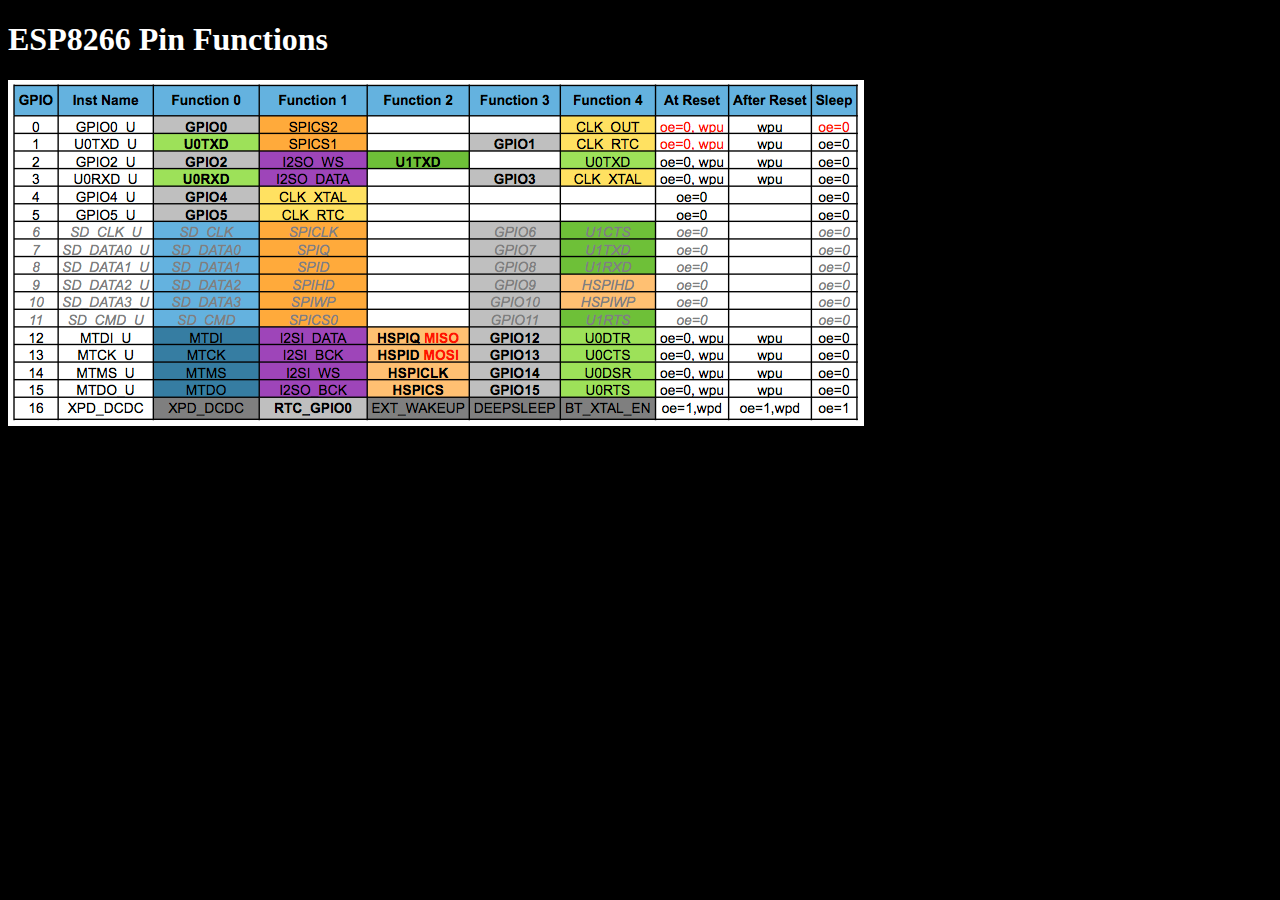
<file: WebServer_tng-master/examples/SDWebServer/SdRoot/index.htm>
<!DOCTYPE html>
<html>
<head>
  <meta http-equiv="Content-type" content="text/html; charset=utf-8">
  <title>ESP Index</title>
  <style>
    body {
      background-color:black;
      color:white;
    }
  </style>
  <script type="text/javascript">
    function onBodyLoad(){
      console.log("we are loaded!!");
    }
  </script>
</head>
<body id="index" onload="onBodyLoad()">
  <h1>ESP8266 Pin Functions</h1>
<img src="pins.png" />
</body>
</html>
</file>
